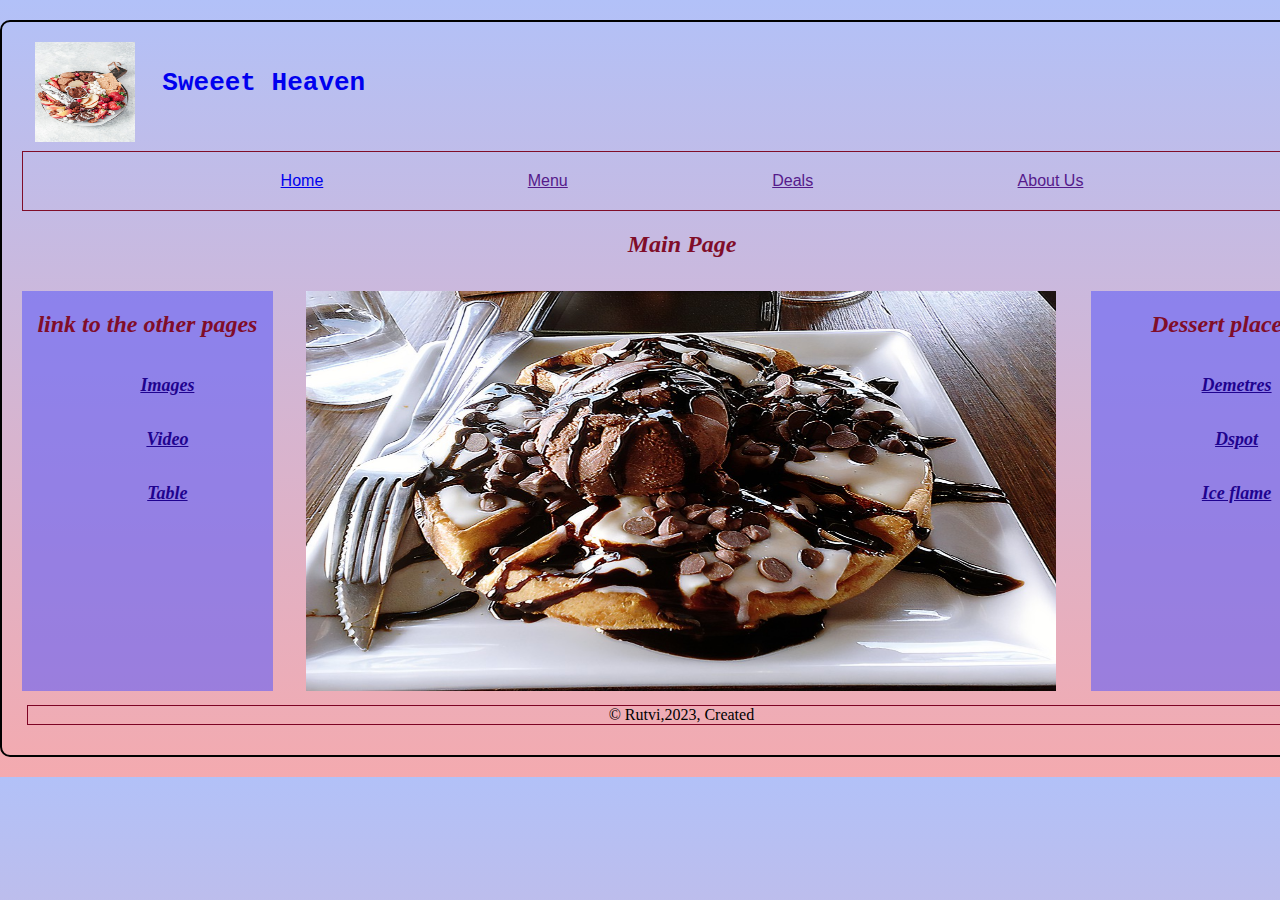
<file: Rutvi-Mistry-a2/HTML/index.html>
<!DOCTYPE html>
<html lang="en">
<head>
    <meta charset="UTF-8">
    <meta http-equiv="X-UA-Compatible" content="IE=edge">
    <meta name="viewport" content="width=device-width, initial-scale=1.0">
    <title>Sweeet Heaven(main)</title>
    <link rel="stylesheet" href="../CSS/index.css">
    <link rel="icon" href="../IMAGES/Favicon.jpg">
</head>
<body>
    <header>
    <a href="../HTML/index.html">  
        <h1>Sweeet Heaven</h1> 
        <img class="logo" src="../IMAGES/Logo.jpg" alt="logo" width="100px" height="100px">
    </a>     
    </header>
    <nav>
    <ul>
        <li>
            <a href="../HTML/index.html">Home</a>
        </li>
        <li>
            <a href="">Menu</a>
            <ul>
                <li><a href="">Cake</a>
                    <ul>
                        <li><a href="">Cheese cake</a></li> 
                        <li><a href="">Strawberry cake</a></li>
                        <li><a href="">Chocolate Cake</a></li>
                        <li><a href="">Oreo cake</a></li>
                    </ul>
                </li>
                <li><a href="">Waffle</a>
                    <ul>
                        <li><a href="">Belgian chocolate Waffle</a></li>
                        <li><a href="">Strawberry Waffle</a></li>
                        <li><a href="">Oreo Waffle</a></li>
                    </ul>
                </li>
                <li><a href="">Crepes</a>
                    <ul>
                        <li><a href="">strawbeery crepe</a></li>
                        <li><a href="">chocolate crepe</a></li>
                        <li><a href="">Oreo crepe</a></li>
                    </ul>
                </li>
                <li><a href="">Ice-creams</a>
                    <ul>
                        <li><a href="">Vanilla</a></li>
                        <li><a href="">Chocolate</a></li>
                        <li><a href="">Strawberry</a></li>
                        <li><a href="">Ferrero rocher</a></li>
                    </ul>
                </li>
            </ul>
        </li>
        <li>
            <a href="">Deals</a>
            <ul>
                <li><a href="">5% off on cakes</a></li>
                <li><a href="">4% off on waffle and crepes</a></li>
                <li><a href="">6% off on ice-creames</a></li>
            </ul>
        </li>
        <li>
            <a href="">About Us</a>
        </li>
    </ul>
    </nav>
    
    <main>
        <h2>Main Page</h2>
        <aside>
            <div class="leftaside">
                <h2>link to the other pages</h2>
                <ul type="none">
                    <li><a href="../HTML/image.html">Images</a></li>
                    <li><a href="../HTML/video.html">Video</a></li>
                    <li><a href="../HTML/table.html">Table</a></li>
            </div>
        </aside>
        <aside>
            <div class="rightaside">
                <h2>Dessert place</h2>
                <ul type="none">
                    <li><a href="https://demetres.com/">Demetres</a></li>
                    <li><a href="https://dspotdessert.com/">Dspot</a></li>
                    <li><a href="https://theiceflame.com/">Ice flame</a></li>
                </ul>
            </div>
        </aside>
        <article>
            
                <img class="mainimg" src="../IMAGES/main.jpeg" alt="Waffle(main body image)" title="Chocolate waffle">
        </article>       
        <footer>
            &copy; Rutvi,2023, Created
        </footer>
        <!-- <a href="https://www.google.com/search?q=dessert+favicon&tbm=isch&ved=2ahUKEwjY7s2gmZH-AhUZAFkFHRqxCm0Q2-cCegQIABAA&oq=dessert+favicon&gs_lcp=CgNpbWcQAzoHCAAQigUQQzoFCAAQgAQ6CAgAEIAEELEDOgYIABAFEB46BggAEAgQHlCrBFjpgQFg7YMBaABwAHgAgAGcAYgB8gmSAQM5LjSYAQCgAQGqAQtnd3Mtd2l6LWltZ8ABAQ&sclient=img&ei=NposZNj7A5mA5NoPmuKq6AY&bih=714&biw=1536&rlz=1C1RXQR_enCA929CA929#imgrc=yUf3NZ4-dmrXJM">Link to the FAVICON</a>
        <a href="https://www.imagelicious.com/blog/easy-dessert-board">Index page LOgo Link</a>
        <a href="https://www.pinterest.com/pin/300193131383226240/">Main img Link</a> -->
    </main>
</body>
</html>
</file>
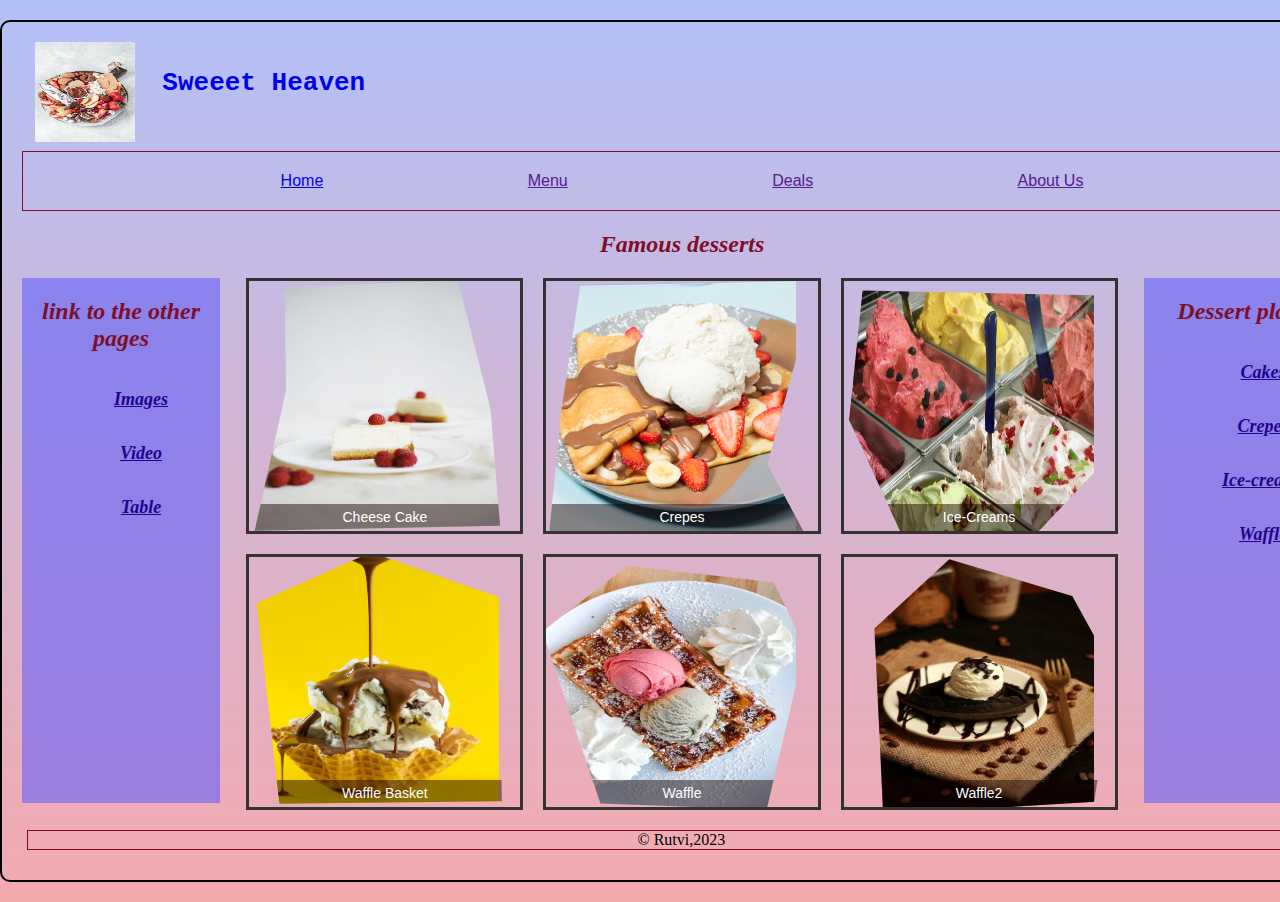
<file: Rutvi-Mistry-a2/HTML/image.html>
<!DOCTYPE html>
<html lang="en">
<head>
    <meta charset="UTF-8">
    <meta http-equiv="X-UA-Compatible" content="IE=edge">
    <meta name="viewport" content="width=device-width, initial-scale=1.0">
    <title>Sweet heaven(img)</title>
    <link rel="stylesheet" href="../CSS/index.css">
    <link rel="icon" href="../IMAGES/Favicon.jpg">
    <link rel="stylesheet" href="../CSS/images.css">
</head>
<body>
    <header>
    <a href="../HTML/index.html">  
        <h1>Sweeet Heaven</h1> 
        <img class="logo" src="../IMAGES/Logo.jpg" alt="logo" width="100px" height="100px">
    </a>     
    </header>
    <nav>
    <ul>
        <li>
            <a href="../HTML/index.html">Home</a>
        </li>
        <li>
            <a href="">Menu</a>
            <ul>
                <li><a href="">Cake</a>
                    <ul>
                        <li><a href="">Cheese cake</a></li> 
                        <li><a href="">Strawberry cake</a></li>
                        <li><a href="">Chocolate Cake</a></li>
                        <li><a href="">Oreo cake</a></li>
                    </ul>
                </li>
                <li><a href="">Waffle</a>
                    <ul>
                        <li><a href="">Belgian chocolate Waffle</a></li>
                        <li><a href="">Strawberry Waffle</a></li>
                        <li><a href="">Oreo Waffle</a></li>
                    </ul>
                </li>
                <li><a href="">Crepes</a>
                    <ul>
                        <li><a href="">strawbeery crepe</a></li>
                        <li><a href="">chocolate crepe</a></li>
                        <li><a href="">Oreo crepe</a></li>
                    </ul>
                </li>
                <li><a href="">Ice-creams</a>
                    <ul>
                        <li><a href="">Vanilla</a></li>
                        <li><a href="">Chocolate</a></li>
                        <li><a href="">Strawberry</a></li>
                        <li><a href="">Ferrero rocher</a></li>
                    </ul>
                </li>
            </ul>
        </li>
        <li>
            <a href="">Deals</a>
            <ul>
                <li><a href="">5% off on cakes</a></li>
                <li><a href="">4% off on waffle and crepes</a></li>
                <li><a href="">6% off on ice-creames</a></li>
            </ul>
        </li>
        <li>
            <a href="">About Us</a>
        </li>
    </ul>
    </nav>
    
    <main>
        <h2>Famous desserts</h2>
        <aside>
            <div class="leftaside">
                <h2>link to the other pages</h2>
                <ul type="none">
                    <li><a href="../HTML/image.html">Images</a></li>
                    <li><a href="../HTML/video.html">Video</a></li>
                    <li><a href="../HTML/table.html">Table</a></li>
            </div>
        </aside>
        <aside>
            <div class="rightaside">
                <h2>Dessert place</h2>
                <ul type="none">
                    <li><a href="https://www.instagram.com/the.caketender/?igshid=YmMyMTA2M2Y%3D">Cakes</a></li>
                    <li><a href="https://demetres.com/menu/pretty-in-pink-french-crepe">Crepes</a></li>
                    <li><a href="https://demetres.com/menu/summertime-fatness">Ice-creams</a></li>
                    <li><a href="https://demetres.com/menu/tongue-depressor-belgian-waffle">Waffle</a></li>
                </ul>
            </div>
        </aside>
        <article class="gallery">
                <div class="photos">
                <div class="border">
                    <figure class="clip1">
                        <img src="../IMAGES/Cake.jpeg" alt="Cheese Cake">
                        <figcaption>Cheese Cake</figcaption>
                    </figure> 
                </div>       
                <div class="border">       
                    <figure class="clip2">
                        <img src="../IMAGES/crepes.jpg" alt="Crepes">
                        <figcaption>Crepes</figcaption>
                    </figure>
                </div>
                <div class="border">  
                    <figure class="clip3">
                        <img src="../IMAGES/Ice-cream.jpg" alt="Ice-Cream">
                        <figcaption>Ice-Creams</figcaption>
                    </figure>
                </div>
                <div class="border">  
                    <figure class="clip4">
                        <img src="../IMAGES/Waffle basket.jpeg" alt="Waffle Basket">
                        <figcaption>Waffle Basket</figcaption>
                    </figure>
                </div>  
                <div class="border">  
                    <figure class="clip5">
                        <img src="../IMAGES/Waffle.jpeg" alt="Waffle">
                        <figcaption>Waffle</figcaption>
                    </figure>
                </div>
                <div class="border">  
                    <figure class="clip6">
                        <img src="../IMAGES/waffle2.jpeg" alt="Waffle2">
                        <figcaption>Waffle2</figcaption>
                    </figure>
                </div>
                </div>
        </article>       
        <footer>
            &copy; Rutvi,2023
        </footer>
        <!-- <a href="https://demetres.com/menu/splitsonian-french-crepe">Link to crepes img</a>
        <a href="https://www.facebook.com/moevenpickicecream.fr/photos/2828683020600209">Link to Waffle img</a>
        <a href="https://www.pexels.com/photo/an-ice-cream-with-chocolate-syrup-on-a-waffle-basket-13999447/">Link to waffle Basket img</a>
        <a href="https://www.pinterest.com/pin/383861568239386727/">Link to waffle2 img</a>
        <a href="https://www.boozyburbs.com/2021/05/07/francys-ice-cream-in-bergenfield-soft-opens-this-weekend/">Link to ice-cream img</a>
        <a href="https://www.pexels.com/photo/slice-of-cake-with-raspberry-topping-3323686/">Link to Cake img</a> -->
    </main>
</body>
</html>
</file>
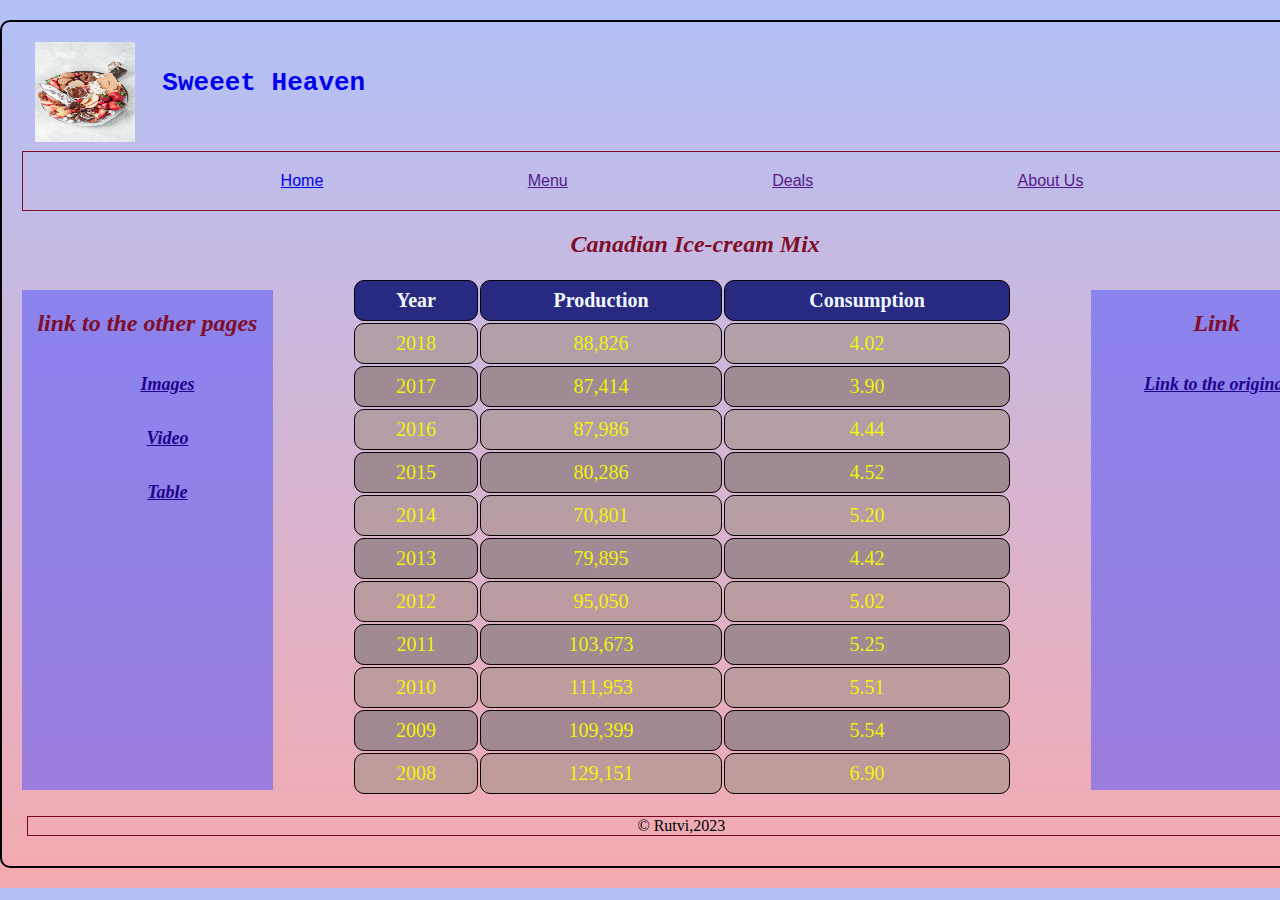
<file: Rutvi-Mistry-a2/HTML/table.html>
<!DOCTYPE html>
<html lang="en">
<head>
    <meta charset="UTF-8">
    <meta http-equiv="X-UA-Compatible" content="IE=edge">
    <meta name="viewport" content="width=device-width, initial-scale=1.0">
    <title>Sweet heaven(table)</title>
    <link rel="stylesheet" href="../CSS/index.css">
    <link rel="stylesheet" href="../CSS/table.css">
    <link rel="icon" href="../IMAGES/Favicon.jpg">
</head>
<body>
    <header>
        <a href="../HTML/index.html">  
            <h1>Sweeet Heaven</h1> 
            <img class="logo" src="../IMAGES/Logo.jpg" alt="logo" width="100px" height="100px">
        </a>     
        </header>
        <nav>
        <ul>
            <li>
                <a href="../HTML/index.html">Home</a>
            </li>
            <li>
                <a href="">Menu</a>
                <ul>
                    <li><a href="">Cake</a>
                        <ul>
                            <li><a href="">Cheese cake</a></li> 
                            <li><a href="">Strawberry cake</a></li>
                            <li><a href="">Chocolate Cake</a></li>
                            <li><a href="">Oreo cake</a></li>
                        </ul>
                    </li>
                    <li><a href="">Waffle</a>
                        <ul>
                            <li><a href="">Belgian chocolate Waffle</a></li>
                            <li><a href="">Strawberry Waffle</a></li>
                            <li><a href="">Oreo Waffle</a></li>
                        </ul>
                    </li>
                    <li><a href="">Crepes</a>
                        <ul>
                            <li><a href="">strawbeery crepe</a></li>
                            <li><a href="">chocolate crepe</a></li>
                            <li><a href="">Oreo crepe</a></li>
                        </ul>
                    </li>
                    <li><a href="">Ice-creams</a>
                        <ul>
                            <li><a href="">Vanilla</a></li>
                            <li><a href="">Chocolate</a></li>
                            <li><a href="">Strawberry</a></li>
                            <li><a href="">Ferrero rocher</a></li>
                        </ul>
                    </li>
                </ul>
            </li>
            <li>
                <a href="">Deals</a>
                <ul>
                    <li><a href="">5% off on cakes</a></li>
                    <li><a href="">4% off on waffle and crepes</a></li>
                    <li><a href="">6% off on ice-creames</a></li>
                </ul>
            </li>
            <li>
                <a href="">About Us</a>
            </li>
        </ul>
        </nav>
        
        <main>
            <aside>
                <div class="leftaside">
                    <h2>link to the other pages</h2>
                    <ul type="none">
                        <li><a href="../HTML/image.html">Images</a></li>
                        <li><a href="../HTML/video.html">Video</a></li>
                        <li><a href="../HTML/table.html">Table</a></li>
                </div>
            </aside>
            <aside>
                <div class="rightaside">
                    <h2>Link</h2>
                    <ul type="none">
                        <li><a href="https://books.lib.uoguelph.ca/icecreamtechnologyebook/chapter/ice-cream-production-and-consumption-data/">Link to the original table</a></li>
                    </ul>
                </div>
            </aside>
            <article>
                    <h2>Canadian Ice-cream Mix</h2>
                    <table>
                        <thead>
                        <tr>
                            <th>Year</th>
                            <th>Production</th>
                            <th>Consumption</th>
                        </tr>
                    </thead>
                    <tbody>
                        <tr>
                            <td>2018</td>
                            <td>88,826</td>
                            <td>4.02</td>
                        </tr>
                        <tr>
                            <td>2017</td>
                            <td>87,414</td>
                            <td>3.90</td>
                        </tr>
                        <tr>
                            <td>2016</td>
                            <td>87,986</td>
                            <td>4.44</td>
                        </tr>
                        <tr>
                            <td>2015</td>
                            <td>80,286</td>
                            <td>4.52</td>
                        </tr>
                        <tr>
                            <td>2014</td>
                            <td>70,801</td>
                            <td>5.20</td>
                        </tr>
                        <tr>
                            <td>2013</td>
                            <td>79,895</td>
                            <td>4.42</td>
                        </tr>
                        <tr>
                            <td>2012</td>
                            <td>95,050</td>
                            <td>5.02</td>
                        </tr>
                        <tr>
                            <td>2011</td>
                            <td>103,673</td>
                            <td>5.25</td>
                        </tr>
                        <tr>
                            <td>2010</td>
                            <td>111,953</td>
                            <td>5.51</td>
                        </tr>
                        <tr>
                            <td>2009</td>
                            <td>109,399</td>
                            <td>5.54</td>
                        </tr>
                        <tr>
                            <td>2008</td>
                            <td>129,151</td>
                            <td>6.90</td>
                        </tr>
                    </tbody>
                    </table>                    
            </article>       
            <footer>
                &copy; Rutvi,2023
            </footer>
            <!-- <a href="https://books.lib.uoguelph.ca/icecreamtechnologyebook/chapter/ice-cream-production-and-consumption-data/
            ">Link to the original table source</a> -->
        </main>
</body>
</html>
</file>
<file: Rutvi-Mistry-a2/CSS/index.css>
body{
    width: 1320px; 
    border: 2px solid black; 
    margin: 20px auto; 
    padding: 20px; 
    border-radius: 10px; 
    background-image: linear-gradient(rgb(178, 193, 248), rgb(244, 170, 175));
}
main h2{
    text-align: center;
    color: #800d29;
    font-style: italic;
}
h1{
    float: right;
    padding-right: 74%;
    margin-top: 2%;
    font-family: monospace;
}
.logo{
    padding-left: 1%;
}
header{
    margin-bottom: 5px;
}
nav{
    text-align: center;
    padding: 20px 0;
    text-align: center;
    border:1px solid #800d29;
    margin-top: 2px;
    font-family:  sans-serif;
}
nav a{
    padding: 20px 100px;
}
nav ul{ 
    list-style-type: none; 
    padding: 0;
    margin: 0;
}
nav>ul>li{ 
    display: inline-block; 
    position: relative;
}
nav ul li ul{
    width: 200px;
    background-color: rgb(237, 169, 140);
    position: absolute;
    z-index: 1;
    text-align: left;
    box-shadow: 0 0 5px #800d29;
    margin-top:20px;
}
nav ul li ul li a{
    color: black;
    padding: 10px;
    display: block;  
}
nav ul li ul li a:hover{
    background-color: rgb(246, 188, 165);
    font-weight: bold;
}
nav ul li ul{
    display: none;
}
nav ul li:hover ul{
    display: block;
} 
nav ul li ul li ul{
    top: 0px;
    left: 170px;
}
nav ul li ul li ul li{
    display: none;
}
nav ul li ul li:hover ul li{
    display: block;
}
nav ul li a:hover{
    color: #800d29;
    font-style: italic;
}
main aside div ul li a{
    font-size: large;
    line-height: 3em;
    font-weight: bolder;
    color: rgb(31, 3, 143);
}
main aside div ul li a:hover{
    color: blueviolet;
    font-style: italic;
}
h2{   
    color: rgb(88, 2, 69);
    font-size: none;
    font-family: Cambria;
}
.leftaside {
  float: left;
  width: 19%;
  height: 400px;
  margin-top: 1%;
  margin-right: 2%;
  font-family: 'Segoe UI';
  font-style: italic;
  background-color: rgba(96, 93, 248, 0.586);
  text-align: center;
}
.rightaside 
{
    float: right;
    width: 19%;
    height: 400px;
    margin-top: 1%;
    margin-left: 2%;
    font-family: 'Franklin Gothic Medium';
    font-style: italic;
    background-color: rgba(96, 93, 248, 0.586);
    text-align: center;
}
.mainimg{
    margin-top: 1%;
    margin-left: 0.5%;
    margin-right: 0.5%;
    height: 400px;
    width: 750px;
}
main footer{
    text-align: center;
    font-family: cursive;
    border: 1px solid rgb(125, 3, 36);
    width: 99%;
    margin: 10px 5px;
}
/* @media only screen and (max-width: 300px) {
    body {
        padding: 2%;
        width: 84%; 
    }
    nav a{
        padding: 0 20px; 
    }
    .mainimg{
        width: 200px;
        height: 100px;
    }
    main{
        width: 70%; 
    }
} */
@media only screen and (max-width: 600px) {
    body {
        padding: 2%;
        width: 100%; 
    }
    nav a{
        padding: 0 20px; 
    }
    .leftaside{
        width: 100%;
    }
    .mainimg{
        width: 500px;
        height: 250px;
    }
    .rightaside{
        width: 100%;
    }
}
</file>
<file: Rutvi-Mistry-a2/CSS/images.css>
article h2{
    text-align: center;
	color: #800d29;
	font-family: sans-serif;
}
article img{
    width: 250px;
    height: 250px;
}
.photos{
    display: grid;
    grid-template-columns: 1fr 1fr 1fr;
    grid-gap: 20px;
    margin-bottom: 20px;
}
.leftaside {
    width: 15%;
    height: 525px;
    margin-top: 0;
    margin-right: 2%;
  } 
.rightaside 
{
    width: 15%;
    height: 525px;
    margin-top: 0%;
    margin-left: 2%;
}
.gallery figure {
    margin: 0 auto ;  
    position: relative; 
}
.gallery img {
	display: block;
}
figcaption {
    color: white;
	font-family: sans-serif;
	font-size: 14px;
	padding: 2% 2%;
	text-align: center;
	position: absolute; 
	bottom: 0; 
	background-color: rgba(24, 2, 2, 0.471);
	width: 96%;
}
.clip1{
    clip-path: polygon(13.02% 2.33%, 77% 0%, 88.95% 51.3%, 92.5% 97.97%, 1.94% 99.95%, 13.51% 43.73%);
}
.clip2 {
	clip-path: polygon(12.47% 1.96%, 100% 0%, 81.48% 73.34%, 94.72% 100.01%, 0.91% 101.73%, 5.52% 51.71%);
}
.clip3 {
	clip-path: polygon(7.03% 3.92%, 93.02% 5.82%, 100.53% 67.57%, 71.87% 100.24%, 21.06% 100.58%, 2.05% 55.60%);
}
.clip4 {
	clip-path: polygon(2.7% 18.6%, 44.84% -1.8%, 92.01% 16.18%, 93.13% 97.74%, 11.06% 98.76%);
}
.clip5 {
	clip-path: polygon(29.88% 3.58%, 83.89% 10.19%, 95.38% 36.22%, 81.23% 101.12%, 19.92% 98.68%, -1.52% 29.8%);
}
.clip6 {
	clip-path:   polygon(39.01% 0.98%, 84.37% 15.72%, 99.66% 45.74%, 92.5% 97.97%, 14.64% 103.13%, 11.38% 28.71%);
}
.border{
    border: 3px solid #333;
}
@media only screen and (max-width: 600px) {
    .photos{
        grid-template-columns: 1fr;
    }   
}
</file>
<file: Rutvi-Mistry-a2/CSS/table.css>
table 
{
    margin-left: 20px;
    margin-right: 20px;
    width: 50%;
    margin-bottom: 20px;
}
table th, table td 
{
    border: 1px solid #080000;
    border-radius: 10px;
    padding: 8px;
    text-align: center;
    font-family:  Georgia;
    font-size: 20px;
}
table th 
{
    background-color: #03086acf;
    color: aliceblue;
}
table td{
    background-color: rgba(161, 142, 134, 0.595);
    color: rgba(243, 247, 2, 0.993);
}
tr:hover 
{background-color: #6beeee;}
tr:nth-child(even) {
    background-color: rgba(146, 120, 156, 0.805);
  }
 tr:nth-child(even):hover {
    background-color: #06bd80;
 }
.leftaside {
    margin-top: 4.5%;
    margin-right: 6%;
    height: 500px;
}
.rightaside 
{
    margin-top: 4.5%;
    margin-left: 4%;
    height: 500px;
}
</file>
